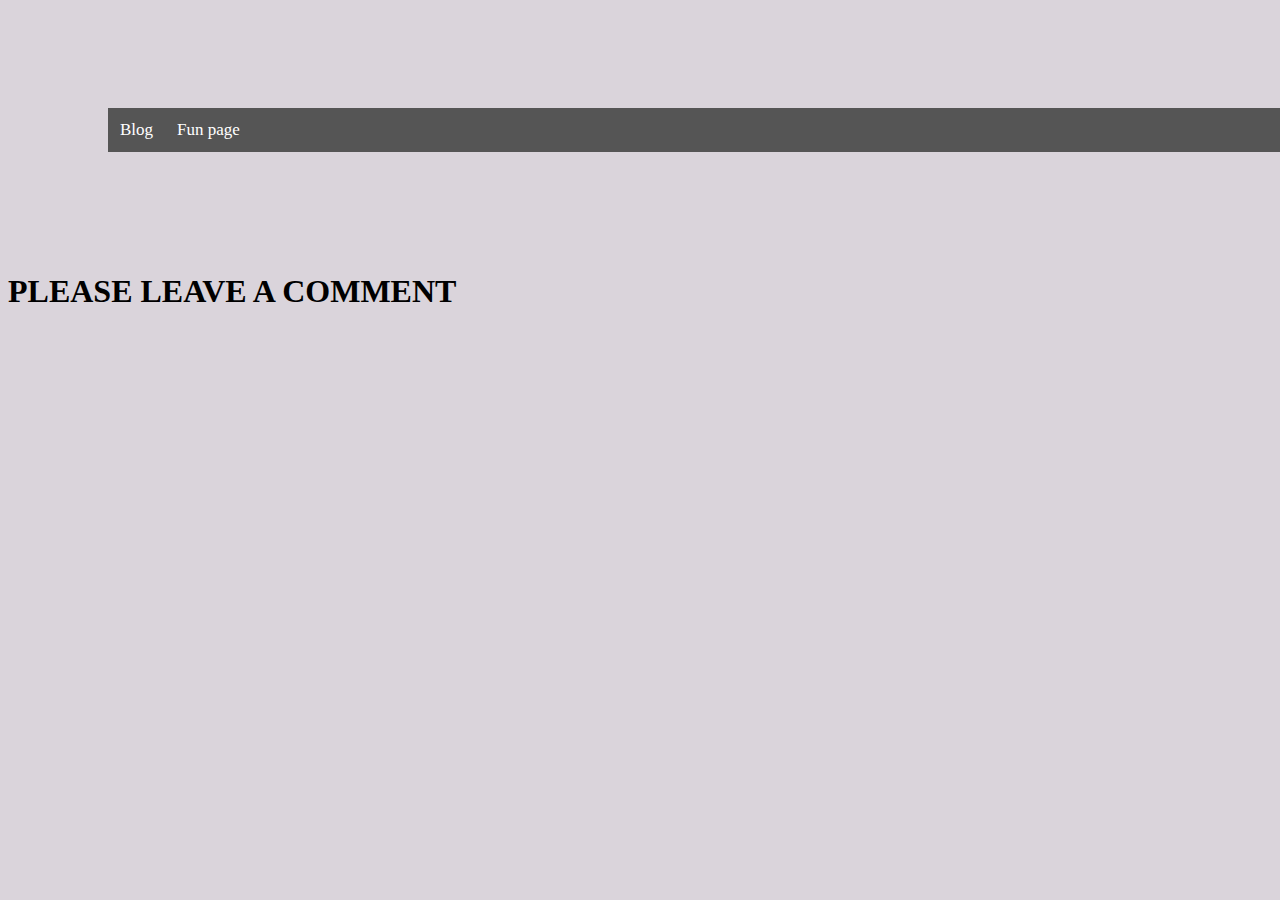
<file: funpage.html>
<!DOCTYPE html>
<html lang="en">
    <meta charset="UTF-8">
    <meta http-equiv="X-UA-Compatible" content="IE=edge">
    <meta name="viewport" content="width=device-width, initial-scale=1.0">

<head>
    <title>shadowalker</title>
    <link rel="stylesheet" href="static/styles.css">
    <style>
         nav{background-color: rgb(7, 126, 66);
             color:rgb(231, 22, 203);
             margin:100px;
             font-size: 100px;
         }
    </style>
</head>

<body>
    <header> <nav class="navbar">
        <a href="/index.html"> Blog </a>   
       <a href="/funpage.html">Fun page</a>
   </nav>
   </header>
    <main>
        <h1>  PLEASE LEAVE A COMMENT</h1>
        <div id="disqus_thread"></div>
        <script>
            /**
            *  RECOMMENDED CONFIGURATION VARIABLES: EDIT AND UNCOMMENT THE SECTION BELOW TO INSERT DYNAMIC VALUES FROM YOUR PLATFORM OR CMS.
            *  LEARN WHY DEFINING THESE VARIABLES IS IMPORTANT: https://disqus.com/admin/universalcode/#configuration-variables    */
            
            var disqus_config = function () {
            this.page.url = 'http://kevinskigathege.pythonanywhere.com/funpage.html';  // Replace PAGE_URL with your page's canonical URL variable
            this.page.identifier = kevinski01; // Replace PAGE_IDENTIFIER with your page's unique identifier variable
            };
            
            (function() { // DON'T EDIT BELOW THIS LINE
            var d = document, s = d.createElement('script');
            s.src = 'https://fun-blog.disqus.com/embed.js';
            s.setAttribute('data-timestamp', +new Date());
            (d.head || d.body).appendChild(s);
            })();
        </script>
        <noscript>Please enable JavaScript to view the <a href="https://disqus.com/?ref_noscript">comments powered by Disqus.</a></noscript>
    </main>

    
</body>
</html>
</file>
<file: static/styles.css>
body{
    display: flex;
    flex-direction: column;
    background: rgb(218, 212, 219);
}
main{
    display: flex;
    flex-direction: row;
    flex: auto;
}
article{
flex: 2;
overflow-y:auto;
color: black;
 background: rgb(243, 243, 243);
}
aside{
flex: 1;
overflow-y:auto;
background: rgb(44, 43, 43);
color: cornsilk;
}

/* Style the navigation bar */
.navbar {
    width: 100%;
    background-color: #555;
    overflow: auto;
  }
  
  /* Navbar links */
  .navbar a {
    float: left;
    text-align: center;
    padding: 12px;
    color: white;
    text-decoration: none;
    font-size: 17px;
  }
  
  /* Navbar links on mouse-over */
  .navbar a:hover {
    background-color: #000;
  }
  
  /* Add responsiveness - will automatically display the navbar vertically instead of horizontally on screens less than 500 pixels */
  @media screen and (max-width: 500px) {
    .navbar a {
      float: none;
      display: block;
    }
  }

  .column {
    float: left;
    width: 33.33%;
    padding: 5px;
  }
  
  /* Clear floats after image containers */
  .row::after {
    content: "";
    clear: both;
    display: table;
  }
  li{
    white-space: nowrap;
    line-height: 60px;
  }
</file>
